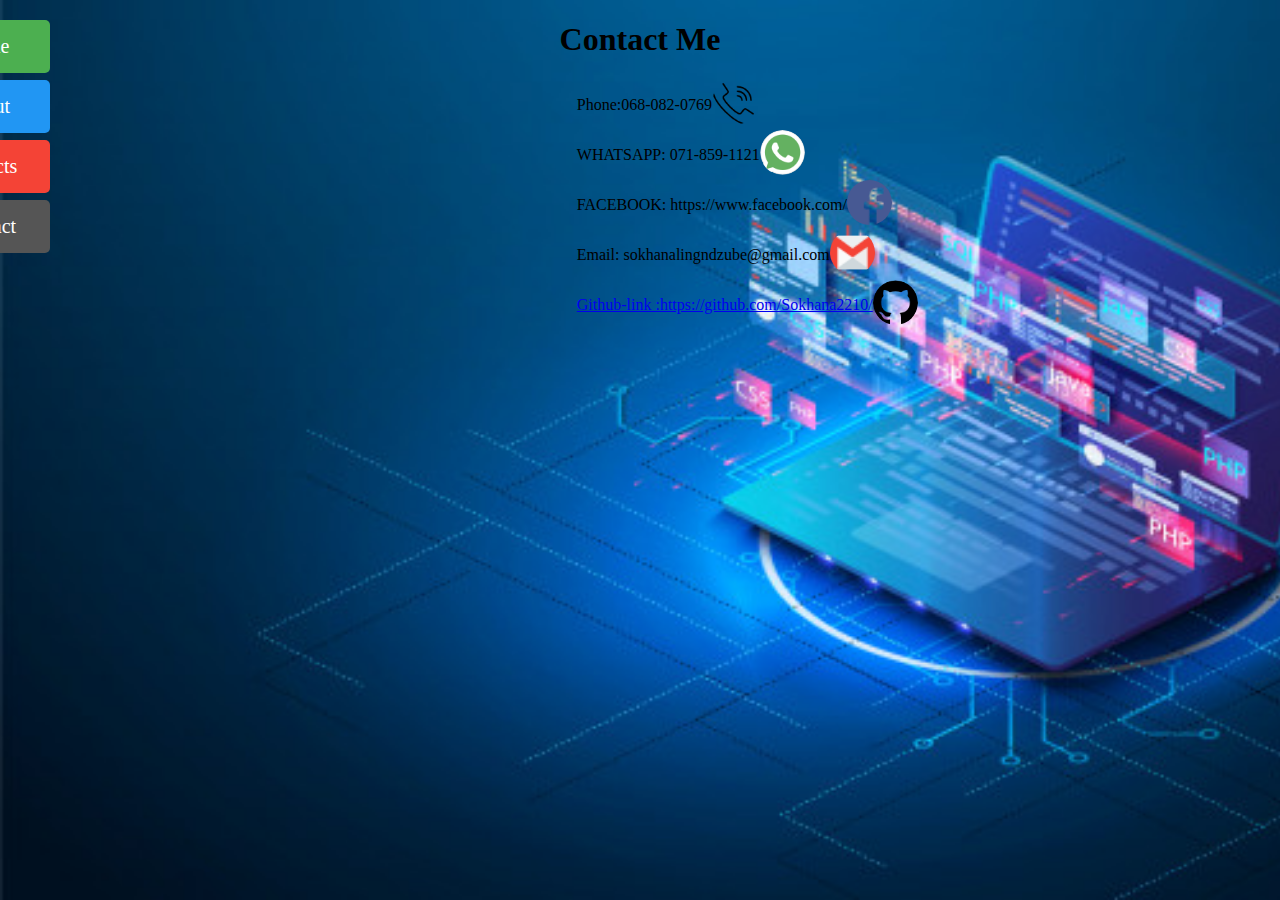
<file: contact-me.html>
<!DOCTYPE html>
<html>
    <head>
        <meta charset="UTF-8">
	    <meta name="viewport" content="width=device-width, initial-scale=1.0">
        <title>Contact</title>

        <link rel="stylesheet" href="main.css">
    </head>
<body>
    <h1>Contact Me</h1>
    <div id="callme" style="display: flex; margin-left: 45%;">
        <p>Phone:068-082-0769</p>
        <img src="images/call.png" width="45px" height="45px">
    </div>
    <div id="whatsapp" style="display: flex; margin-left: 45%;">
        <p>WHATSAPP: 071-859-1121</p>
        <img src="images/whatsapp.png" width="45px" height="45px">
    </div>
    <div id="facebook" style="display: flex;margin-left: 45%;">
        <p>FACEBOOK: https://www.facebook.com/</p>
        <img src="images/facebook.png" width="45px" height="45px">
    </div>
    <div id="Email" style="display: flex;margin-left: 45%;">
        <p>Email: sokhanalingndzube@gmail.com</p>
        <img src="images/gmail.png" width="45px" height="45px">
    </div>
    <div id="GitHub" style="display: flex; margin-left: 45%;">
        <P><a href="https://github.com/Sokhana2210/">Github-link :https://github.com/Sokhana2210/</a></P>
        <img src="images/github.png" width="45px" height="45px">
    </div>
    
    <link rel="stylesheet" href="https://cdnjs.cloudflare.com/ajax/libs/font-awesome/4.7.0/css/font-awesome.min.css">

    <div id="mySidenav" class="sidenav">
		<a href="index.html" id="Home">Home</a>
		<a href="about-me.html" id="About">About</a>
		<a href="projects.html" id="Projects">Projects</a>
		<a href="contact-me.html" id="Contact">Contact</a>
	  </div> 
</body>
</html>
</file>
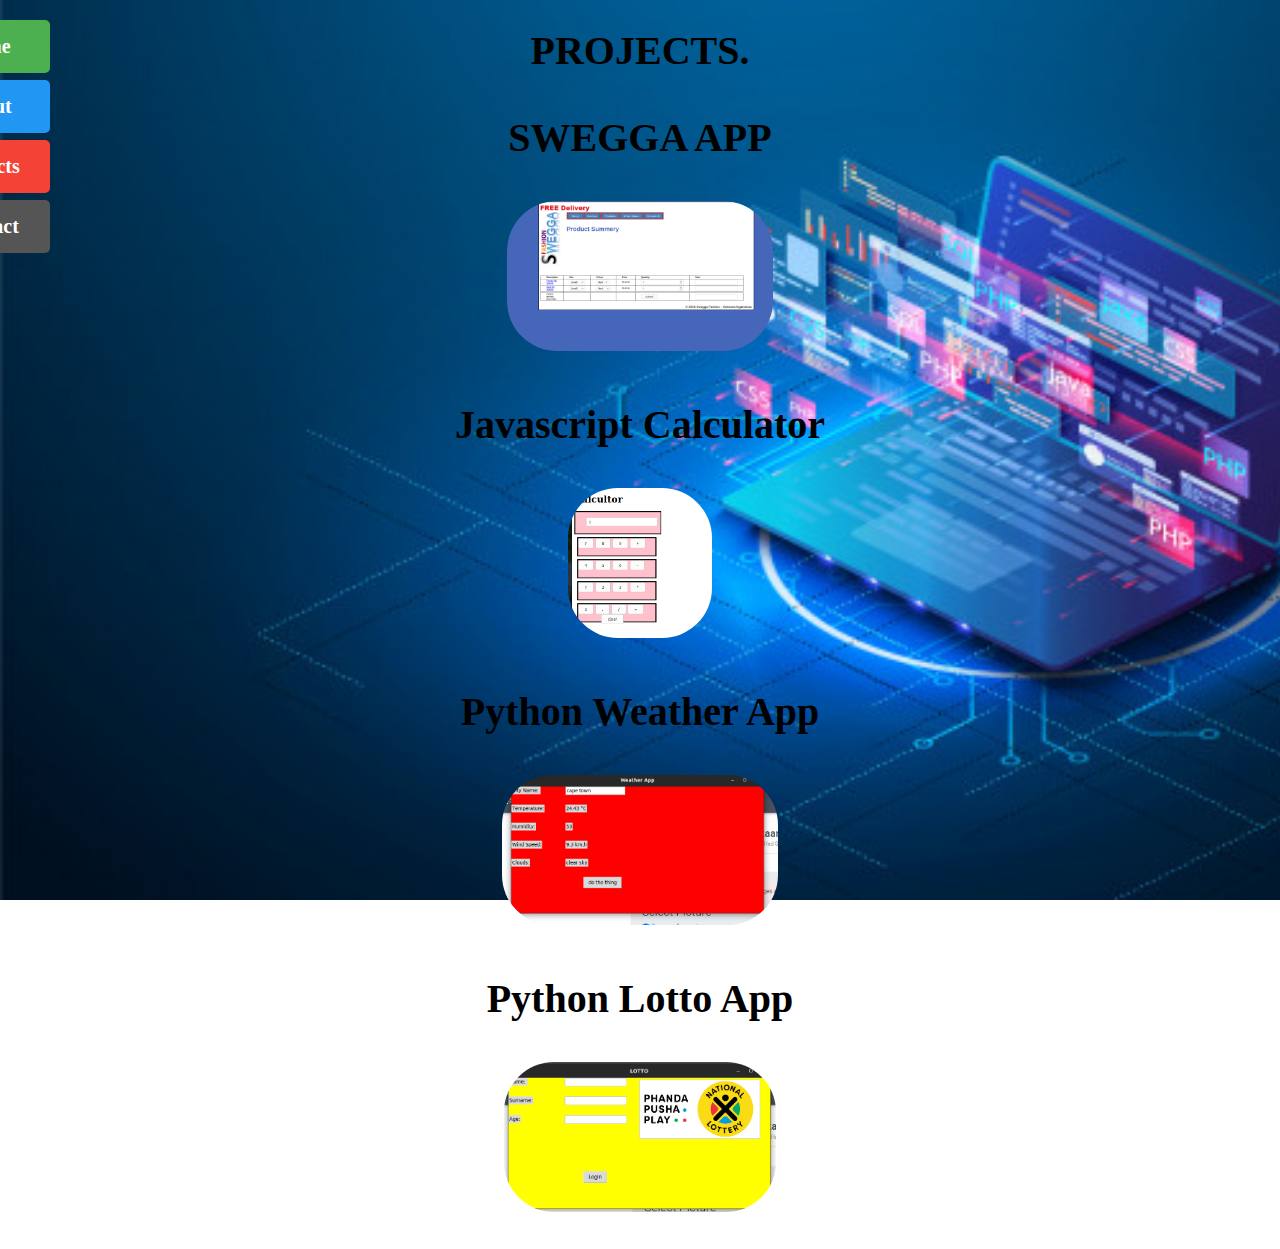
<file: projects.html>
<!DOCTYPE html>
<html>
    <head>
        <meta charset="UTF-8">
	    <meta name="viewport" content="width=device-width, initial-scale=1.0">
        <title>Projects</title>

        <link rel="stylesheet" href="main.css">
    </head>
<body>
    <h1 id="Hello" style="font-size:40px;">PROJECTS. 
    <link rel="stylesheet" href="https://cdnjs.cloudflare.com/ajax/libs/font-awesome/4.7.0/css/font-awesome.min.css">

	<div id="mySidenav" class="sidenav">
		<a href="index.html" id="Home">Home</a>
		<a href="about-me.html" id="About">About</a>
		<a href="projects.html" id="Projects">Projects</a>
		<a href="contact-me.html" id="Contact">Contact</a>
      </div> 
      
      <div>
        <p>SWEGGA APP</p>
        <img src="images/swegga.png" height="150px ">
        <p>Javascript Calculator</p>
        <img src="images/calculator.png" height="150px">
        <p>Python Weather App</p>
        <img src="images/weather-app pt1.png" height="150px">
        <p>Python Lotto App</p>
        <img src="images/lotto pt1.png" height="150px">

      </div>
</body>
</html>
</file>
<file: main.css>
body {
    background-image: url('images/purple.jpg');
    background-repeat: no-repeat;
    background-attachment: fixed;
    background-size: cover;
    text-align: center;
}

@media screen and (max-width: 500px) {
    .navbar a {
      float: none;
      display: block;
    }
  }

  #mySidenav a {
    position: absolute; 
    left: -80px; 
    transition: 0.3s; 
    padding: 15px; 
    width: 100px; 
    text-decoration: none; 
    font-size: 20px; 
    color: white;
    border-radius: 0 5px 5px 0; 
  }
  #mySidenav a:hover {
    left: 0; 
  }
  
  #Home {
    top: 20px;
    background-color: #4CAF50;
  }
  #About{
    top: 80px;
    background-color: #2196F3; /* Blue */
  }
  #Projects {
    top: 140px;
    background-color: #f44336; /* Red */
  }
  
  #Contact {
    top: 200px;
    background-color: #555 /* Light Black */
  }

  img {
    border-radius: 50px;
  }
  
  
  
  button:hover, a:hover {
    opacity: 0.7;
  }

  .column {
    width: 15%;
    margin-bottom: 16px;
    padding: 0 8px;
  }

  .row{
    display: flex;
    flex-direction: row;
  }
  
  @media screen and (max-width: 650px) {
    .column {
      width: 50%;
      display: block;
    }
  }
  
  .card {
    box-shadow: 0 4px 8px 0 rgba(0, 0, 0, 0.2);
  }
  
  .container {
    padding: 0 10px;
  }
  
  .container::after, .row::after {
    content: "";
    clear: both;
    display: table;
  }
  
  .title {
    color: grey;
  }
  
  .button {
    border: none;
    outline: 0;
    display: inline-block;
    padding: 8px;
    color: white;
    background-color: #000;
    text-align: center;
    cursor: pointer;
    width: 50%;
  }
  
  .button:hover {
    background-color: #555;
  }
</file>
